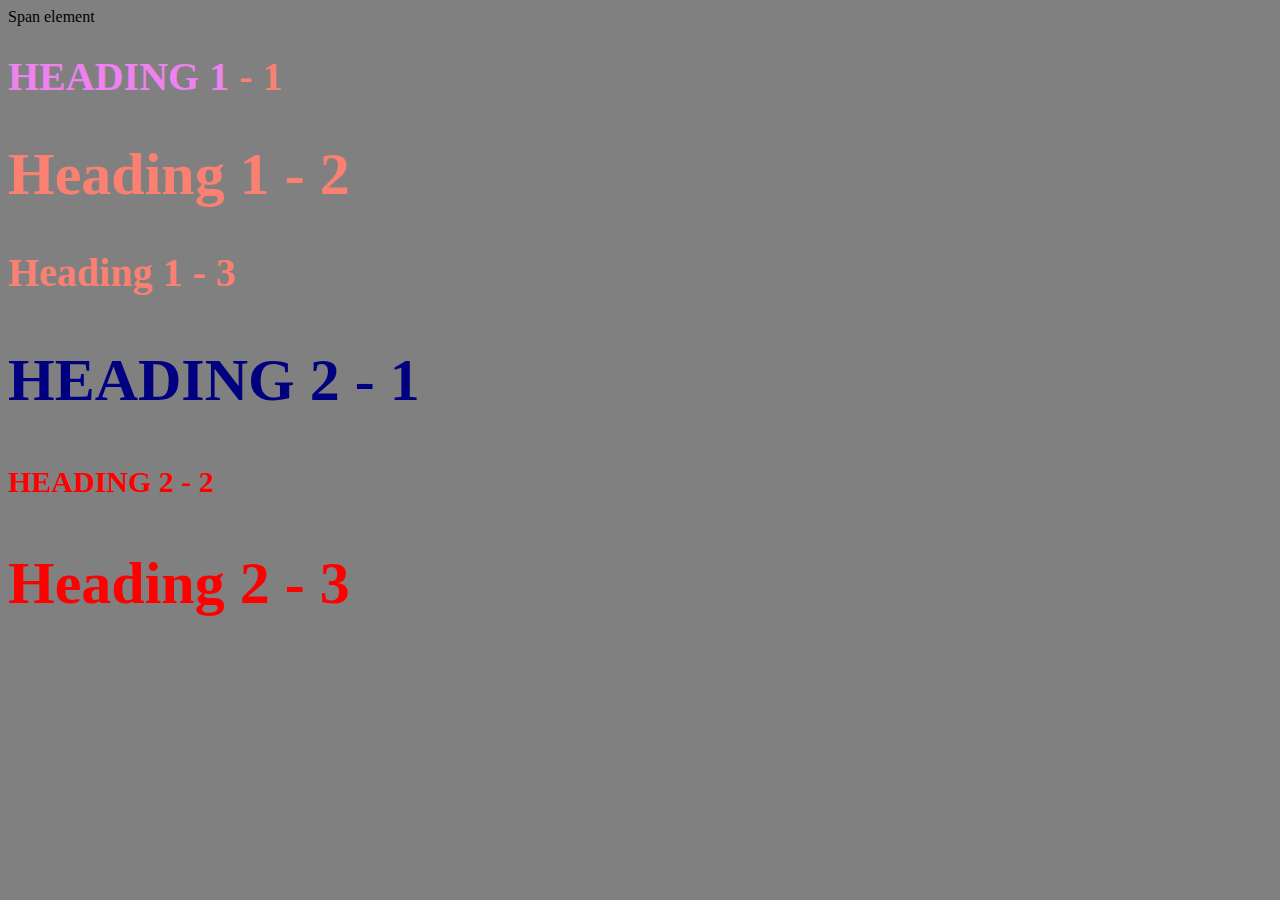
<file: Style-test.html>
<!DOCTYPE html>
<html>
    <head>
        <title>Style test</title>
        <link rel="stylesheet" type="text/css" href="css/test.css">
    </head>   
    <body>
        <span>Span element</span>
        <h1 class="uppercase"><span>Heading 1</span> - 1</h1>
        <h1 class="big">Heading 1 - 2</h1>
        <h1>Heading 1 - 3</h1>
        <h2 class="big uppercase">Heading 2 - 1</h2>
        <h2 class="uppercase">Heading 2 - 2</h2>
        <h2 class="big">Heading 2 - 3</h2>
    </body>
</html>
</file>
<file: css/test.css>
body{
    background-color: gray;
}
h1{
    font-size: 40px;
    color: salmon;
}
h2{
    font-size: 30px;
    color: red;
}
.big{
    font-size: 60px;
}
.uppercase{
    text-transform: uppercase;
}
.big.uppercase{
    color: navy;
}
h1 span{
    color: violet;
}
</file>
